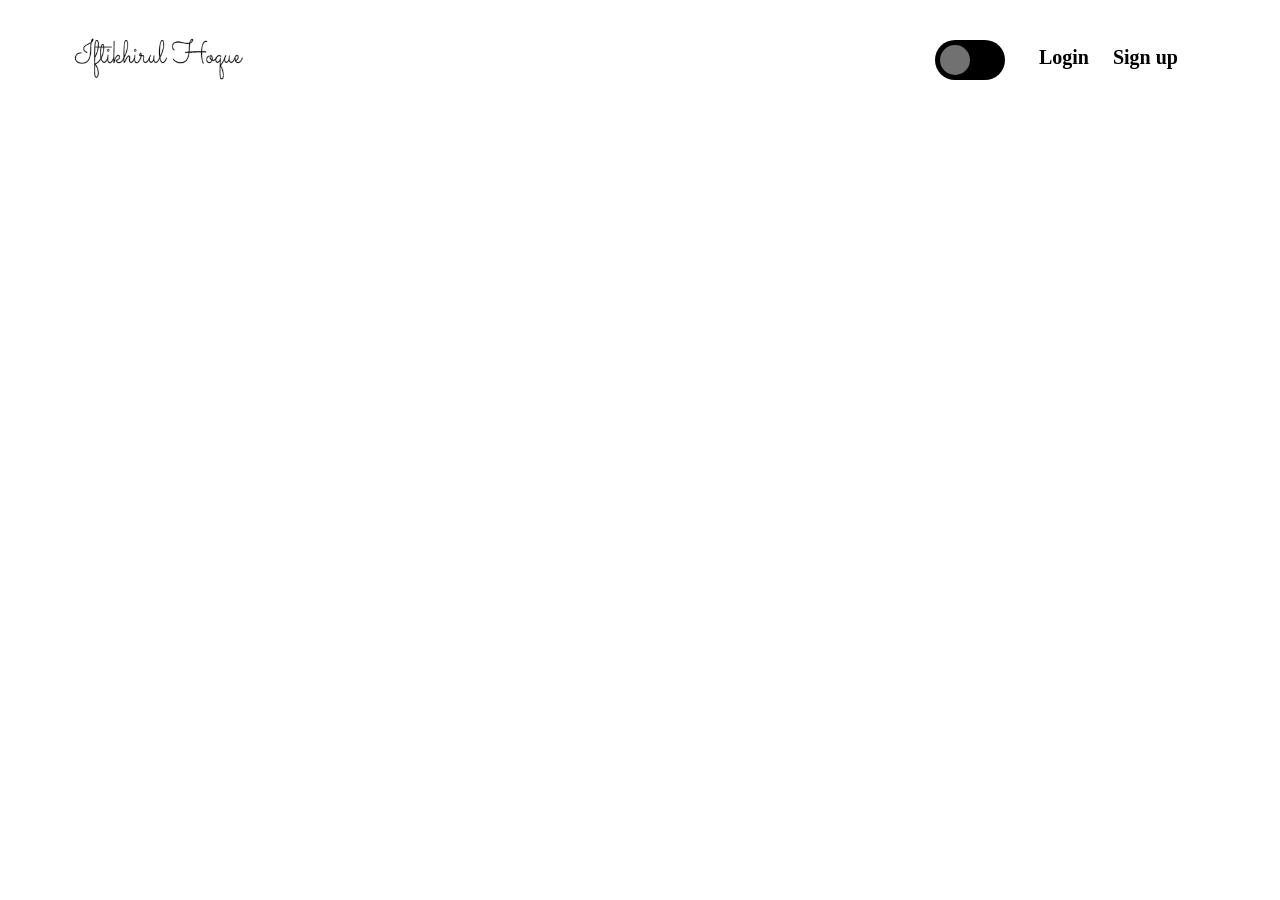
<file: nav.html>
<html lang="en">

<head>
    <meta charset="UTF-8">
    <meta name="viewport" content="width=device-width, initial-scale=1.0">
    <script src="func.js"></script>

</head>
<style>
    .nav {
        position: fixed;
        height: 12vh;
        width: 100%;
        transition: top 0.5s;
        z-index: 10;
    }

    .logo {
    }
    /* toggle button start */
    input[type=checkbox]{
  height: 0;
  width: 0;
  visibility: hidden;
}

.stoggle {
  cursor: pointer;
  top: -10px;
  left: -20px;
  text-indent: -9999px;
  width: 70px;
  height: 40px;
  background: rgb(0, 0, 0);
  display: block;
  border-radius: 100px;
  position: relative;
}

.stoggle:after {
  content: '';
  position: absolute;
  top: 5px;
  left: 5px;
  width: 30px;
  height: 30px;
  background: #717171;
  border-radius: 50px;
  transition: 0.3s;
}

input:checked + label {
  background: #c0bfbf;
}

input:checked + label:after {
  left: calc(100% - 5px);
  transform: translateX(-100%);
}

label:active:after {
  width: 50px;
}
    /* toggle button end */
  
    .nav ul {
        float: right;
        margin-right: 100px;
    }

    .nav ul li {
        display: inline-block;
        margin-top: 20px;
    }

    .nav ul li a {
        color: black;
        font-size: 20px;
        font-weight: bold;
        padding: 10px;
        border-radius: 5px;
        text-decoration: none;
    }

    .nav ul li a span {
        display: inline-block;
        position: relative;
        background-color: rgb(193, 193, 193);
        color: white;
        width: 20px;
        height: 20px;
        border-radius: 150px;
        text-align: center;
        top: -10px;
        left: -2px;
    }

    .nav ul li a:hover {
        background-color: rgba(198, 186, 186, 0.781);
        transition: .5s;
    }

    .checkbtn {
        font-size: 30px;
        color: black;
        float: right;
        height: 80px;
        margin-right: 50px;
        cursor: pointer;
        display: none;
    }

    .checkbtn i {
        line-height: 15vh;
    }

    #check {
        display: none;
    }


    @media (max-width: 1020px) {
        .checkbtn {
            display: block;
        }

        label.logo {
            transition: .5s;
        }

        #side {
            position: absolute;
            width: 80%;
            margin-left: 8%;
            height: 42vh;
            border-radius: 10px;
            background: #4E4E50;
            top: 12vh;
            left: -100%;
            transition: 0.5s;
            text-align: center;
            font-weight: 900;
            z-index: 99999;
        }

        .nav ul li {
            display: block;
            margin-top: 4vh;
        }

        .nav ul li a {
            font-size: 20px;
            font-weight: bolder;
            color: white;
            border-radius: 3px;
        }

        a:hover {
            background: none;
            color: rgb(14, 14, 14);
        }

        #check:checked~ul {
            left: 0;
        }
    }
</style>

<body>

    <script>
        $check=0;
        var prevScrollpos = window.pageYOffset;
        window.onscroll = function () {
            var currentScrollPos = window.pageYOffset;
            if (prevScrollpos > currentScrollPos) {
                document.getElementById("navbar").style.top = "0";
                document.getElementById("side").style.left = "-100%";
            }
            else {
                document.getElementById("navbar").style.top = "-15vh";
                document.getElementById("side").style.left = "-100%";
            }
            prevScrollpos = currentScrollPos;
        }

        $('#check').click(function (e) {
            e.stopPropagation();
            if($check==0){
                document.getElementById("side").style.left = "0";
                $check=1;
            }
            else{
                document.getElementById("side").style.left = "-100%";
                $check=0;
            }

        });
        $('#port').click(function (e) {
            e.stopPropagation();
            document.getElementById("side").style.left = "-100%";
        });
        

    </script>

    <div class="nav" id="navbar">
        <input type="checkbox" id="check">
        <label for="check" class="checkbtn">
            <i class="fa-solid fa-bars"></i>
        </label>

        <label class="logo">
             <a href="index.html">
                <img src="signfullblack.png" height="100px" width="300px">
            </a>

        </label>
        
        <ul id="side">
            <li>
                <input type="checkbox" id="switch" onchange = "darktoggle()"/>
                <label class="stoggle"for="switch">Toggle</label>
            </li>
            <li><a href="login.php">Login</a></li>
            <li><a href="signup.php">Sign up</a></li>
        </ul>
    </div>
</body>

</html>
</file>
